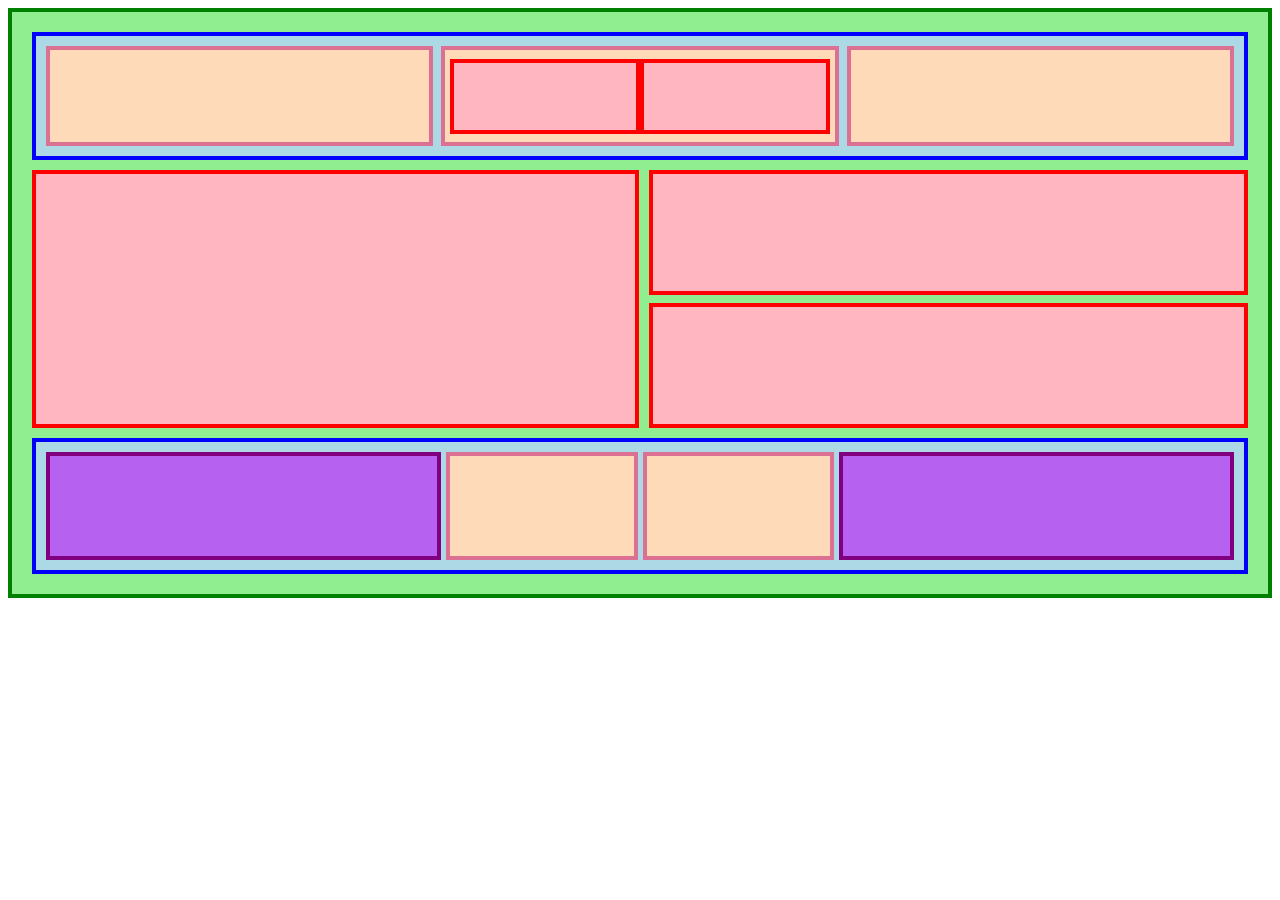
<file: flex/sandbox/index.html>
<!DOCTYPE html> 
<html lang="en">
    <head>
        <title>Sandbox</title>
        <link rel="stylesheet" href="style.css">
    </head>

    <body>
        <div class="flex-container">
            <div class="one">
                <div class="one-1"></div>
                
                <div class="one-2">
                    <div class="one-2-1"></div>
                    <div class="one-2-2"></div>
                </div>
                
                <div class="one-3"></div>
            </div>

            <div class="two">
                <div class="two-1"></div>

                <div class="two-box">
                    <div class="two-2"></div>
                    <div class="two-3"></div>
                </div>
                
            </div>

            <div class="three">
                <div class="three-1"></div>

                <div class="three-box">
                    <div class="three-2"></div>
                    <div class="three-3"></div>
                </div>

                <div class="three-4"></div>
            </div>

        </div>
    </body>
</html>
</file>
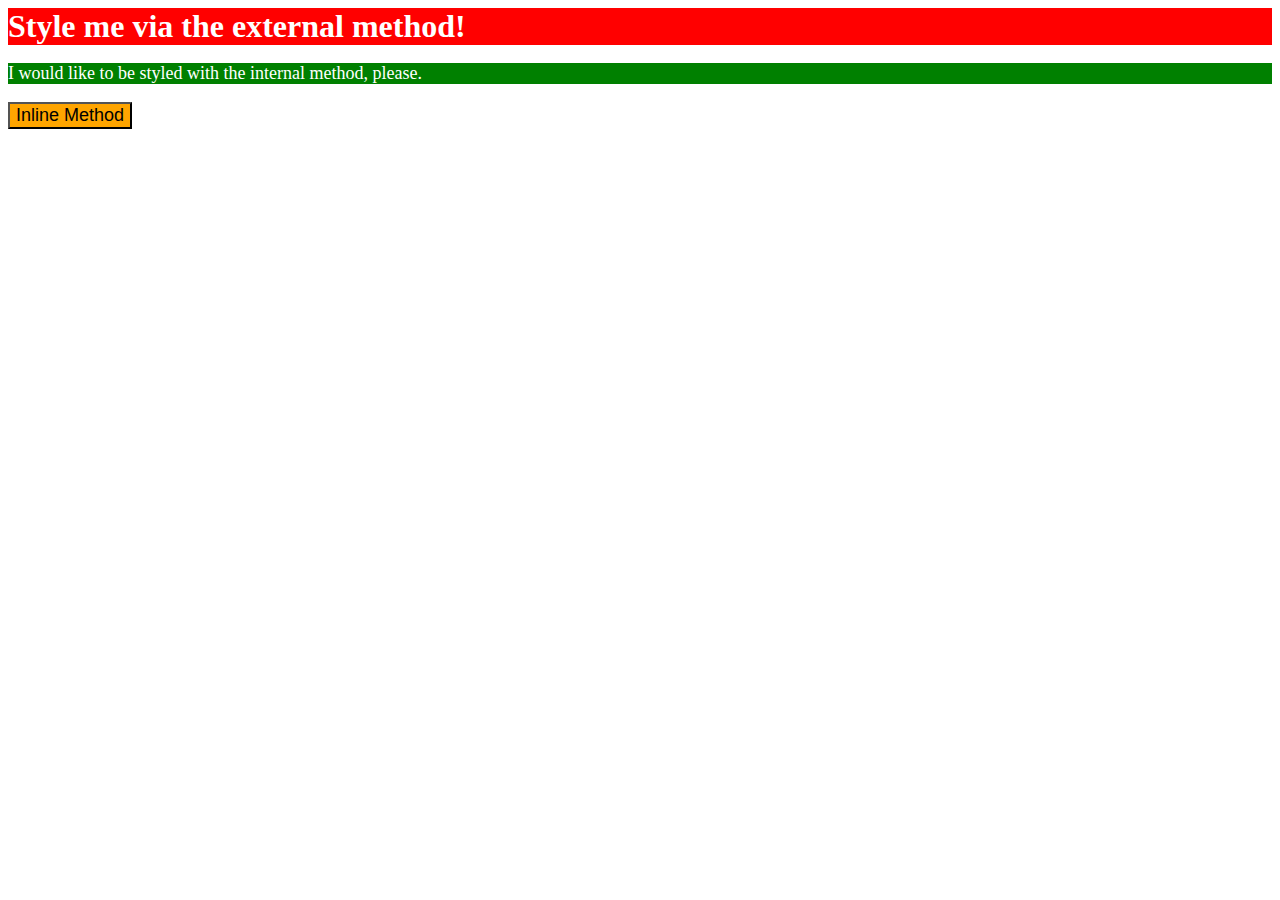
<file: foundations/01-css-methods/index.html>
<!DOCTYPE html>
<html lang="en">
<head>
  <meta charset="UTF-8">
  <meta http-equiv="X-UA-Compatible" content="IE=edge">
  <meta name="viewport" content="width=device-width, initial-scale=1.0">
  <link rel="stylesheet" href="style.css">
  <title>Methods for Adding CSS</title>

  <style>
    div{
      background-color: red;
      color: white;
      font-size: 32px;
      align-items: center;
      font-weight: bold;
    }
  </style>
</head>
<body>
  <div>Style me via the external method!</div>
  <p style="background-color: green; color: white; font-size: 18px;">I would like to be styled with the internal method, please.</p>
  <button>Inline Method</button>
</body>
</html>
</file>
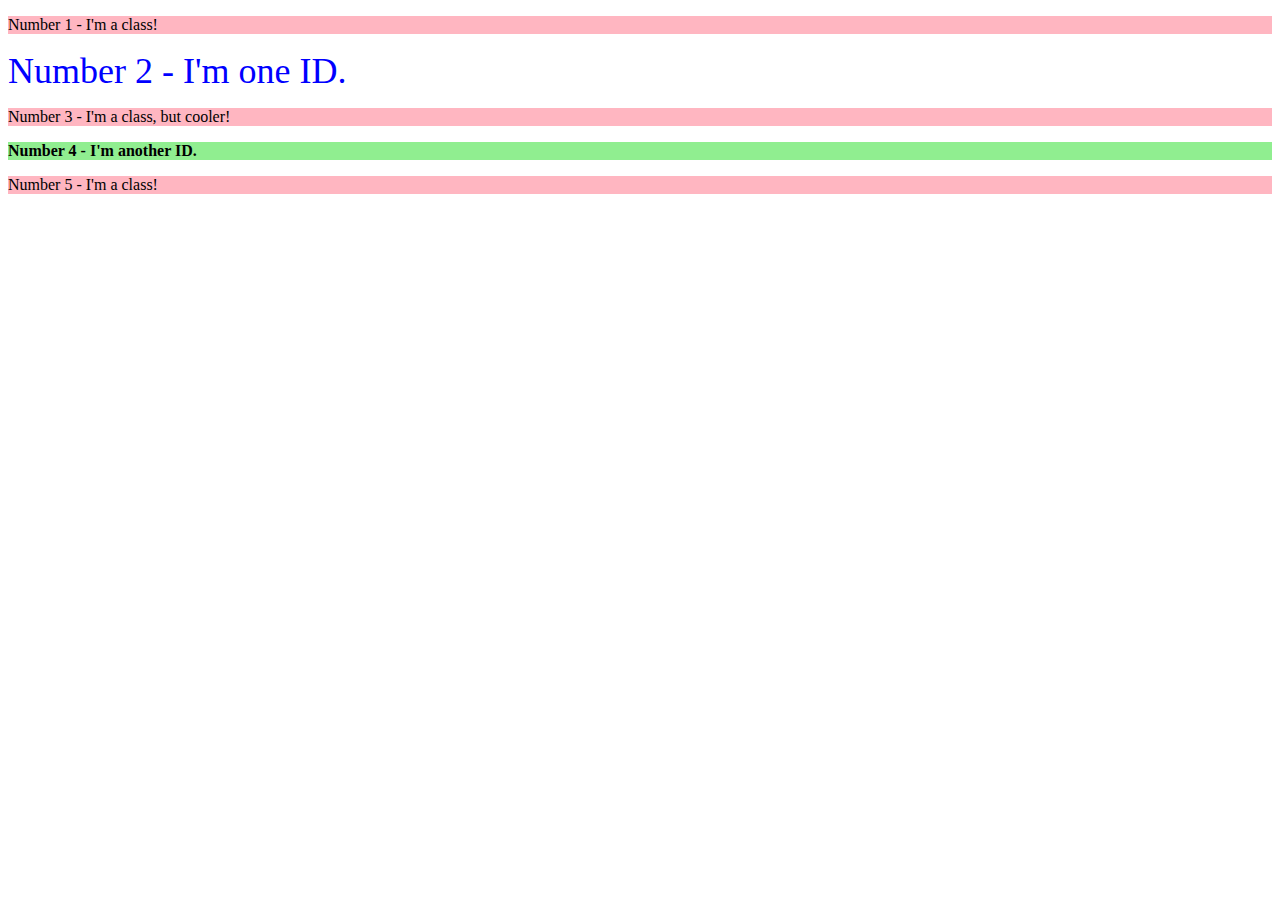
<file: foundations/02-class-id-selectors/index.html>
<!DOCTYPE html>
<html lang="en">
<head>
  <meta charset="UTF-8">
  <meta http-equiv="X-UA-Compatible" content="IE=edge">
  <meta name="viewport" content="width=device-width, initial-scale=1.0">
  <title>Class and ID Selectors</title>
  <link rel="stylesheet" href="style.css">
</head>
<body>
  <p>Number 1 - I'm a class!</p>
  <div id="second">Number 2 - I'm one ID.</div>
  <p id="third">Number 3 - I'm a class, but cooler!</p>
  <div id="fourth">Number 4 - I'm another ID.</div>
  <p>Number 5 - I'm a class!</p>
</body>
</html>
</file>
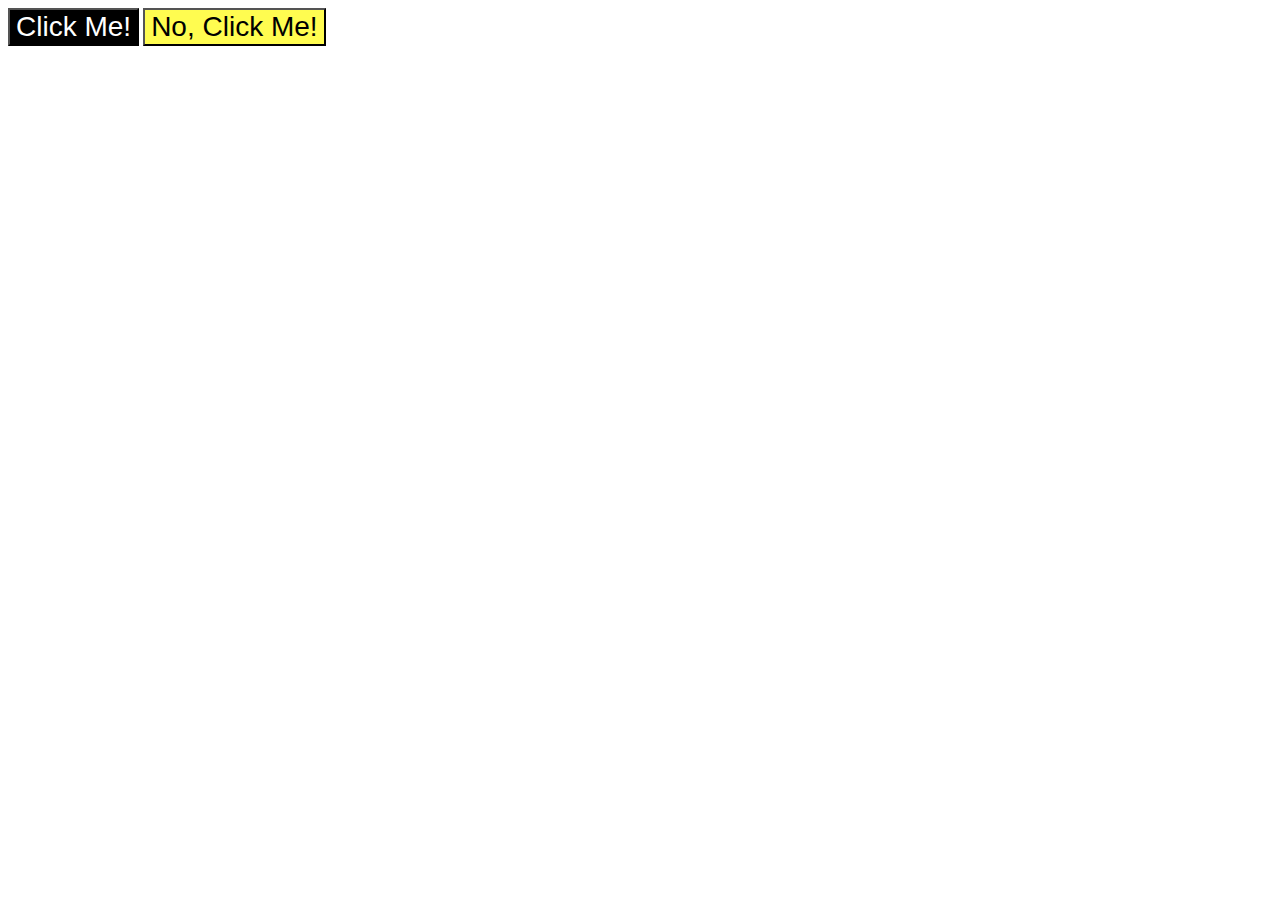
<file: foundations/03-grouping-selectors/index.html>
<!DOCTYPE html>
<html lang="en">
<head>
  <meta charset="UTF-8">
  <meta http-equiv="X-UA-Compatible" content="IE=edge">
  <meta name="viewport" content="width=device-width, initial-scale=1.0">
  <title>Grouping Selectors</title>
  <link rel="stylesheet" href="style.css">
</head>
<body>
  <button class="first">Click Me!</button>
  <button class="second">No, Click Me!</button>
</body>
</html>
</file>
<file: flex/sandbox/style.css>
.flex-container {
    display: flex;
    background: lightgreen; 
    border: 4px solid green ;
    padding: 20px;
    gap: 10px;
    flex-direction: column;
}

.flex-container div {
    /* background: peachpuff; */
    /* border: 4px solid; */
    /* height: 200px; */
    /* padding: 10px; */
    flex: 1;
}

.one {
    display: flex;
    background: lightblue;
    border: 4px solid blue;
    height: 150px;
    flex-direction: row;
    align-items: center;
    padding: 10px;
    box-sizing: border-box;
    gap: 8px;
}

.one div {
    height: 100px;
    border: 4px solid palevioletred;
    background: peachpuff;
    flex: 1;
    box-sizing: border-box;
}

.one-2 {
    display: flex;
    flex-direction: row;
    justify-content: center;
    align-items: center;
   
    padding: 5px;
    
    /* 
     */
}
.one-2 div {
    height: 75px; 
    flex: 1;
    border: 4px solid red;
    background: lightpink;
}

.two {
    display: flex;
    gap: 10px;
    height: 300px;
    background: lightgreen;
}

.two div {
   /* background: lightgreen; */
}

.two-1 {
    height: 250px;
    border: 4px solid red;
    background: lightpink;
   
}

.two-box{
    display: flex;
    flex-direction: column;
    gap: 8px;
}
.two-box div{
    height: 100px;
    flex: 1;
    background: lightpink;
    border: 4px solid red;
}

.three {
    display: flex;
    background: lightblue;
    border: 4px solid blue;
    gap: 5px;
    padding: 10px;
}

.three div {
    height: 100px;
}

.three-1,.three-4 {
    background: rgb(182, 97, 240);
    border: 4px solid purple;
    width: auto;
}

.three-2,.three-3 {

}

.three-box{
    display: flex;
    gap: 5px;
}

.three-box div {
    border: 4px solid palevioletred;
    background: peachpuff;
}
</file>
<file: foundations/01-css-methods/style.css>
button {
    background-color: orange;
    font-size: 18px;
}
</file>
<file: foundations/02-class-id-selectors/style.css>
/*--stylesheet-- */
/**
    Odd numbers <p>
    Even numbers <div>
**/


 p{
     background-color: #ffb6c1;
     font: "Verdana", "DejaVu Sans", "sans-serif";
} 

#second {
    color: #0000ff;
    font-size: 36px;
}

#third #fourth {
    font-size: 24px;
}

#fourth {
    background-color: #90ee90;
    font-weight: bold;
}
</file>
<file: foundations/03-grouping-selectors/style.css>
/**--stylesheet--**/

.first {
    background-color: #000;
    color: #fff;
}

.second {
    background-color: #fffc50;
}

button {
    font-size: 28px;
    font: "Helvetica", "Times New Roman", "sans-serif";
}
</file>
